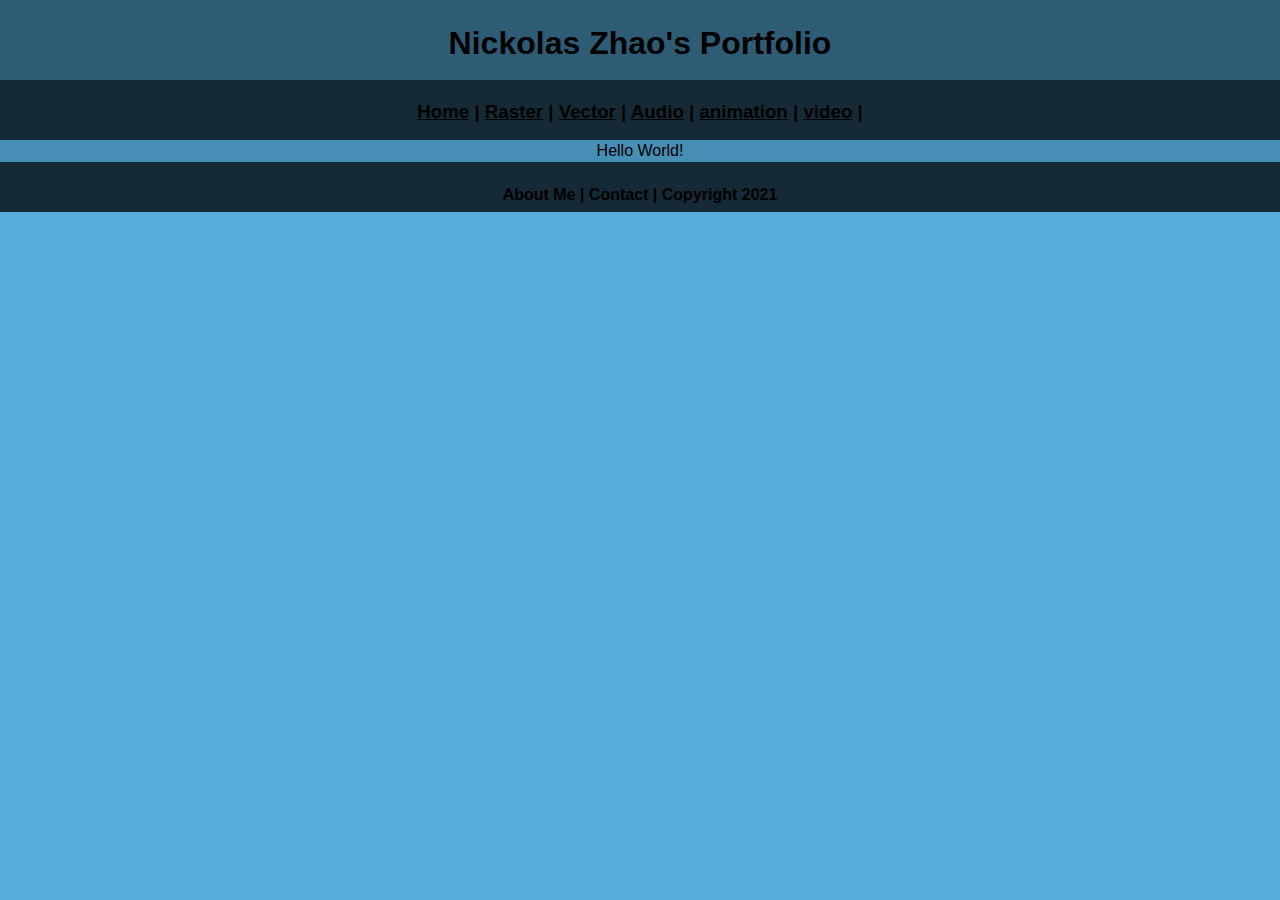
<file: index.html>
<!DOCTYPE html>
<html class="homePage">
<head>
	<!-- This is a comment! Text here will be ignored by the browser. -->
	<meta charset="UTF-8">
	<title>Nickolas's Portfolio</title>
	<link href="myCSS.css" rel="stylesheet" type="text/css">
</head>
<body>
<div class="container">
  <div class="header">
  	<h1>Nickolas Zhao's Portfolio</h1>
  </div>
  <div class="nav">
    <h3><a href="index.html">Home</a> | <a href="raster/raster.html">Raster</a> | <a href="vector/index.html">Vector</a> | <a href="audio/index.html">Audio</a> | <a href="animation/index.html">animation</a> | <a href="video/index.html">video</a> | </h3>
  </div>
  <div class="content">Hello World!</div>
  <div class="footer">
    <h4>About Me | Contact | Copyright 2021</h4>
  </div>
</div>
</body>
</html>
</file>
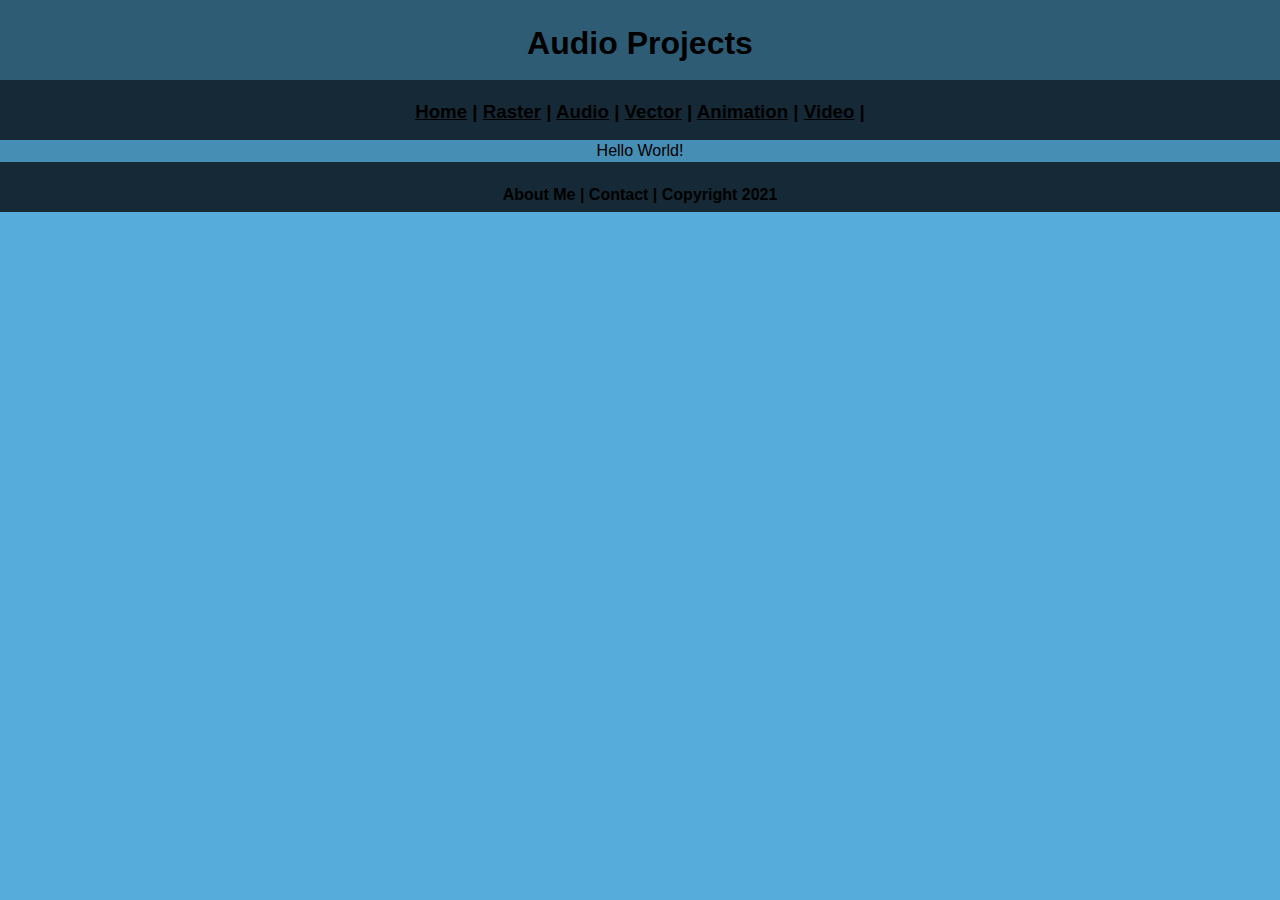
<file: audio/index.html>
<!DOCTYPE html>
<html class="homePage">
<head>
	<!-- This is a comment! Text here will be ignored by the browser. -->
	<meta charset="UTF-8">
	<title>Audio Projects</title>
	<link href="../myCSS.css" rel="stylesheet" type="text/css">
</head>
<body>
<div class="container">
  <div class="header">
  	<h1>Audio Projects</h1>
  </div>
  <div class="nav">
    <h3><a href="../index.html">Home</a> | <a href="..raster/index.html">Raster</a><a> </a>| <a href="index.html">Audio</a> | <a href="../vector/index.html">Vector</a> | <a href="..animation/index.html">Animation</a> | <a href="..video/index.html">Video</a> | </h3>
  </div>
  <div class="content">Hello World!</div>
  <div class="footer">
    <h4>About Me | Contact | Copyright 2021</h4>
  </div>
</div>
</body>
</html>
</file>
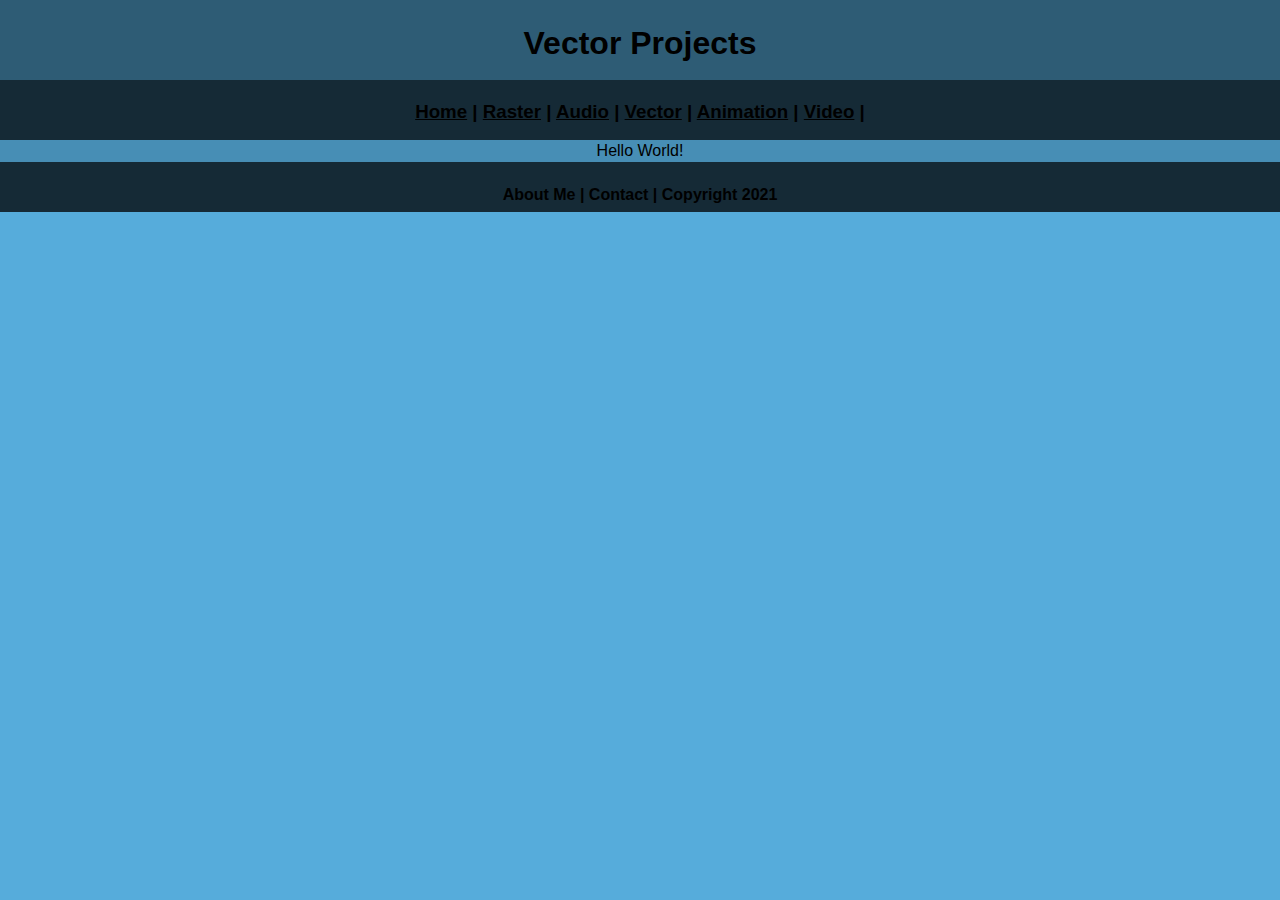
<file: vector/index.html>
<!DOCTYPE html>
<html class="homePage">
<head>
	<!-- This is a comment! Text here will be ignored by the browser. -->
	<meta charset="UTF-8">
	<title>Vector Projects</title>
	<link href="../myCSS.css" rel="stylesheet" type="text/css">
</head>
<body>
<div class="container">
  <div class="header">
  	<h1>Vector Projects</h1>
  </div>
  <div class="nav">
    <h3><a href="../index.html">Home</a> | <a href="../raster/index.html">Raster</a><a> </a>| <a href="../audio/index.html">Audio</a> | <a href="index.html">Vector</a> | <a href="..animation/index.html">Animation</a> | <a href="..video/index.html">Video</a> | </h3>
  </div>
  <div class="content">Hello World!</div>
  <div class="footer">
    <h4>About Me | Contact | Copyright 2021</h4>
  </div>
</div>
</body>
</html>
</file>
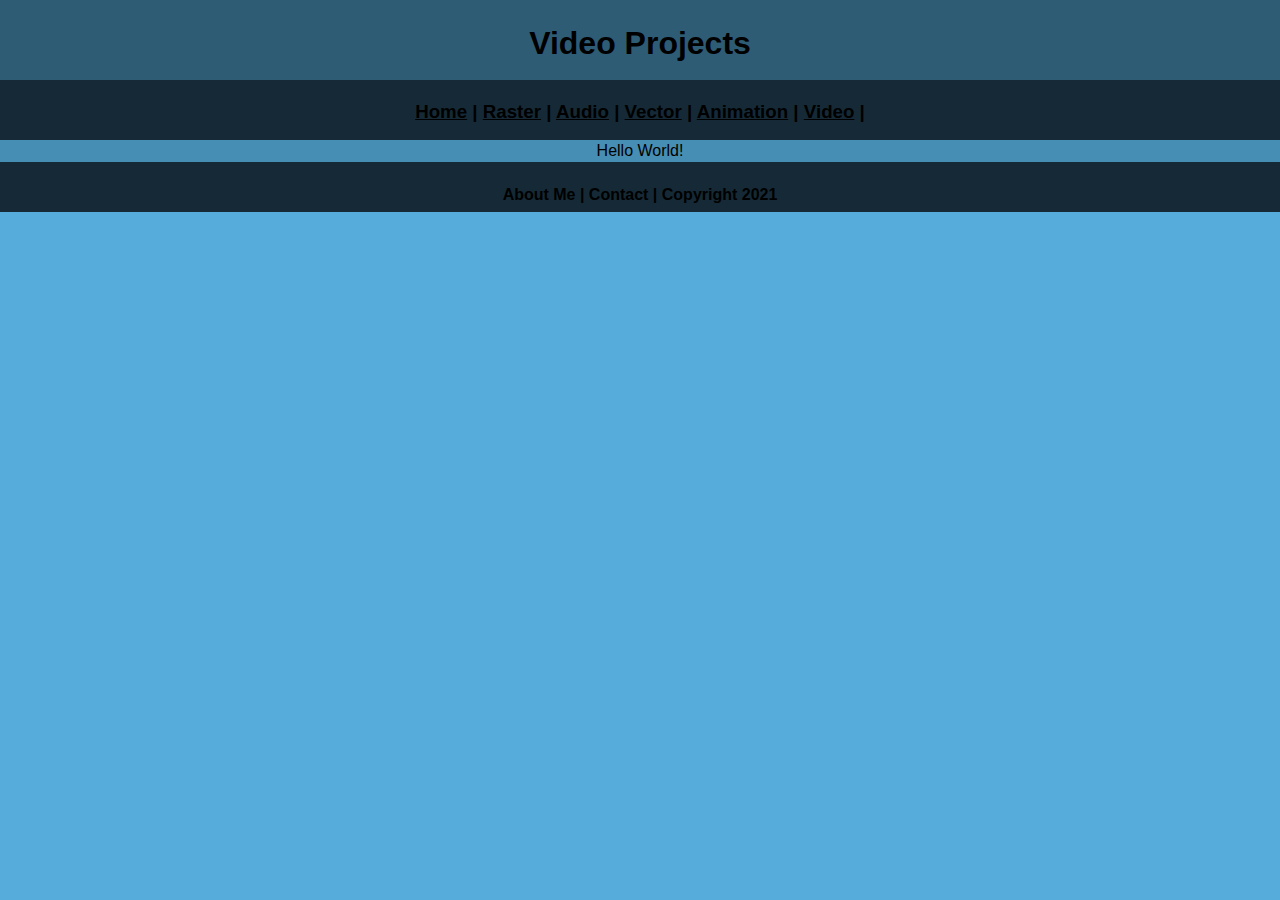
<file: video/index.html>
<!DOCTYPE html>
<html class="homePage">
<head>
	<!-- This is a comment! Text here will be ignored by the browser. -->
	<meta charset="UTF-8">
	<title>Video Projects</title>
	<link href="../myCSS.css" rel="stylesheet" type="text/css">
</head>
<body>
<div class="container">
  <div class="header">
  	<h1>Video Projects</h1>
  </div>
  <div class="nav">
    <h3><a href="../index.html">Home</a> | <a href="..raster/index.html">Raster</a><a> </a>| <a href="../audio/index.html">Audio</a> | <a href="../vector/index.html">Vector</a> | <a href="..animation/index.html">Animation</a> | <a href="index.html">Video</a> | </h3>
  </div>
  <div class="content">Hello World!</div>
  <div class="footer">
    <h4>About Me | Contact | Copyright 2021</h4>
  </div>
</div>
</body>
</html>
</file>
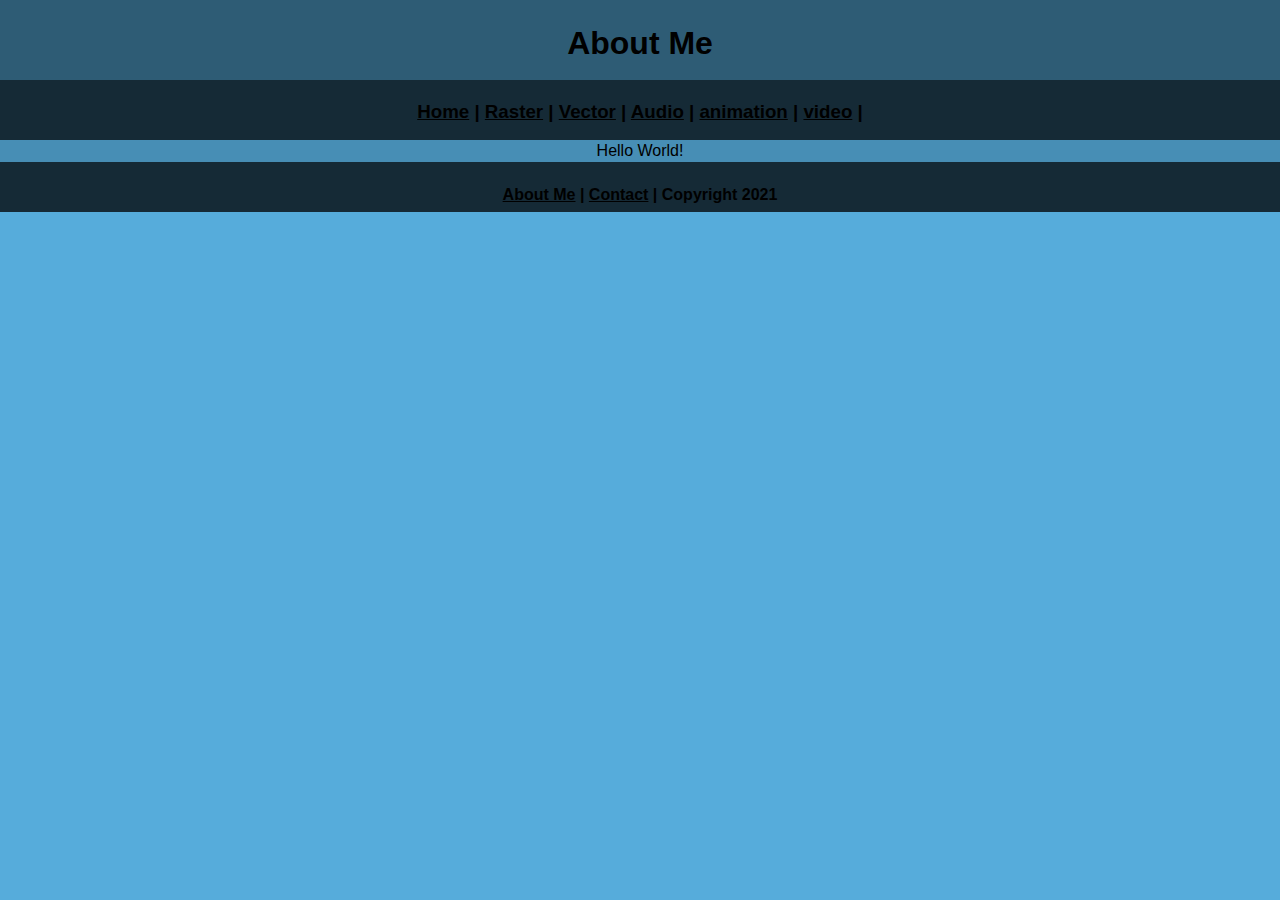
<file: aboutme.html>
<!DOCTYPE html>
<html class="homePage">
<head>
	<!-- This is a comment! Text here will be ignored by the browser. -->
	<meta charset="UTF-8">
	<title>Nickolas's About Me</title>
	<link href="myCSS.css" rel="stylesheet" type="text/css">
</head>
<body>
<div class="container">
  <div class="header">
  	<h1>About Me</h1>
  </div>
  <div class="nav">
    <h3><a href="index.html">Home</a> | <a href="raster/raster.html">Raster</a> | <a href="vector/index.html">Vector</a> | <a href="audio/index.html">Audio</a> | <a href="animation/index.html">animation</a> | <a href="video/index.html">video</a> | </h3>
  </div>
  <div class="content">Hello World!</div>
  <div class="footer">
    <h4><a href="aboutme.html">About Me</a> | <a href="mailto:nickzhao9598@granitesd.org">Contact</a> | Copyright 2021</h4>
  </div>
</div>
</body>
</html>
</file>
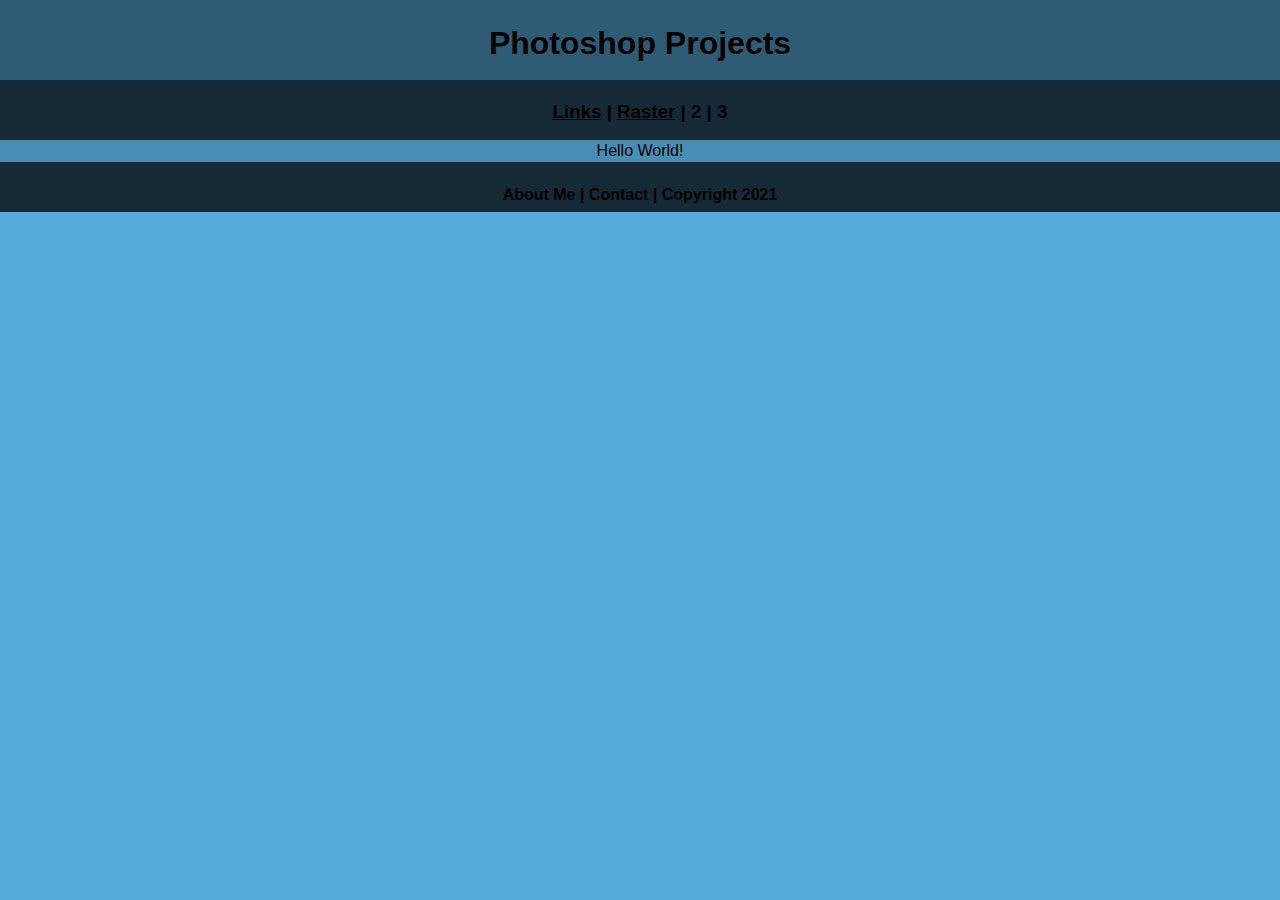
<file: raster/raster.html>
<!DOCTYPE html>
<html class="homePage">
<head>
	<!-- This is a comment! Text here will be ignored by the browser. -->
	<meta charset="UTF-8">
	<title>My Portfolio</title>
	<link href="../myCSS.css" rel="stylesheet" type="text/css">
</head>
<body>
<div class="container">
  <div class="header">
  	<h1>Photoshop Projects</h1>
  </div>
  <div class="nav">
    <h3><a href="../index.html">Links</a> | <a href="index.html">Raster</a><a> </a>| 2 | 3</h3>
  </div>
  <div class="content">Hello World!</div>
  <div class="footer">
    <h4>About Me | Contact | Copyright 2021</h4>
  </div>
</div>
</body>
</html>
</file>
<file: myCSS.css>
@charset "UTF-8";
/* This is a comment! Text here will be ignored by the browser. */
body {
	 font: 100%/1.4 Verdana, Arial, Helvetica, sans-serif;
         background-color: #FFFFFF;
   	 margin: 0;
     	 padding: 0;
     	 color: #000;

}
.homePage {
	background: #56ACDB;
}
.container {
	width: 100%;
	margin: 0 auto;
}
.header {
	background: #2E5C75;
	text-align: center;
	margin: 0px;
	padding: 5;
	float: left;
	width: 100%;
	height: 80px;
	
}
.nav {
	background: #152A36;
	margin: 0px;
	padding: 5;
	float: left;
	width: 100%;
	height: 60px;
	text-align: center;
}
.content {
	background: #478EB5;
	margin: 0px;
	float: left;
	width: 100%;
	text-align: center;
}
.footer {
	background: #152A36;
	margin: 0px;
	float: left;
	width: 100%;
	height: 50px;
	text-align: center;
}
a:link {
     color: #000000;
}
a:visited {
     color: #000;
}
a:hover, a:active, a:focus { 
     text-decoration: underline;
}
</file>
